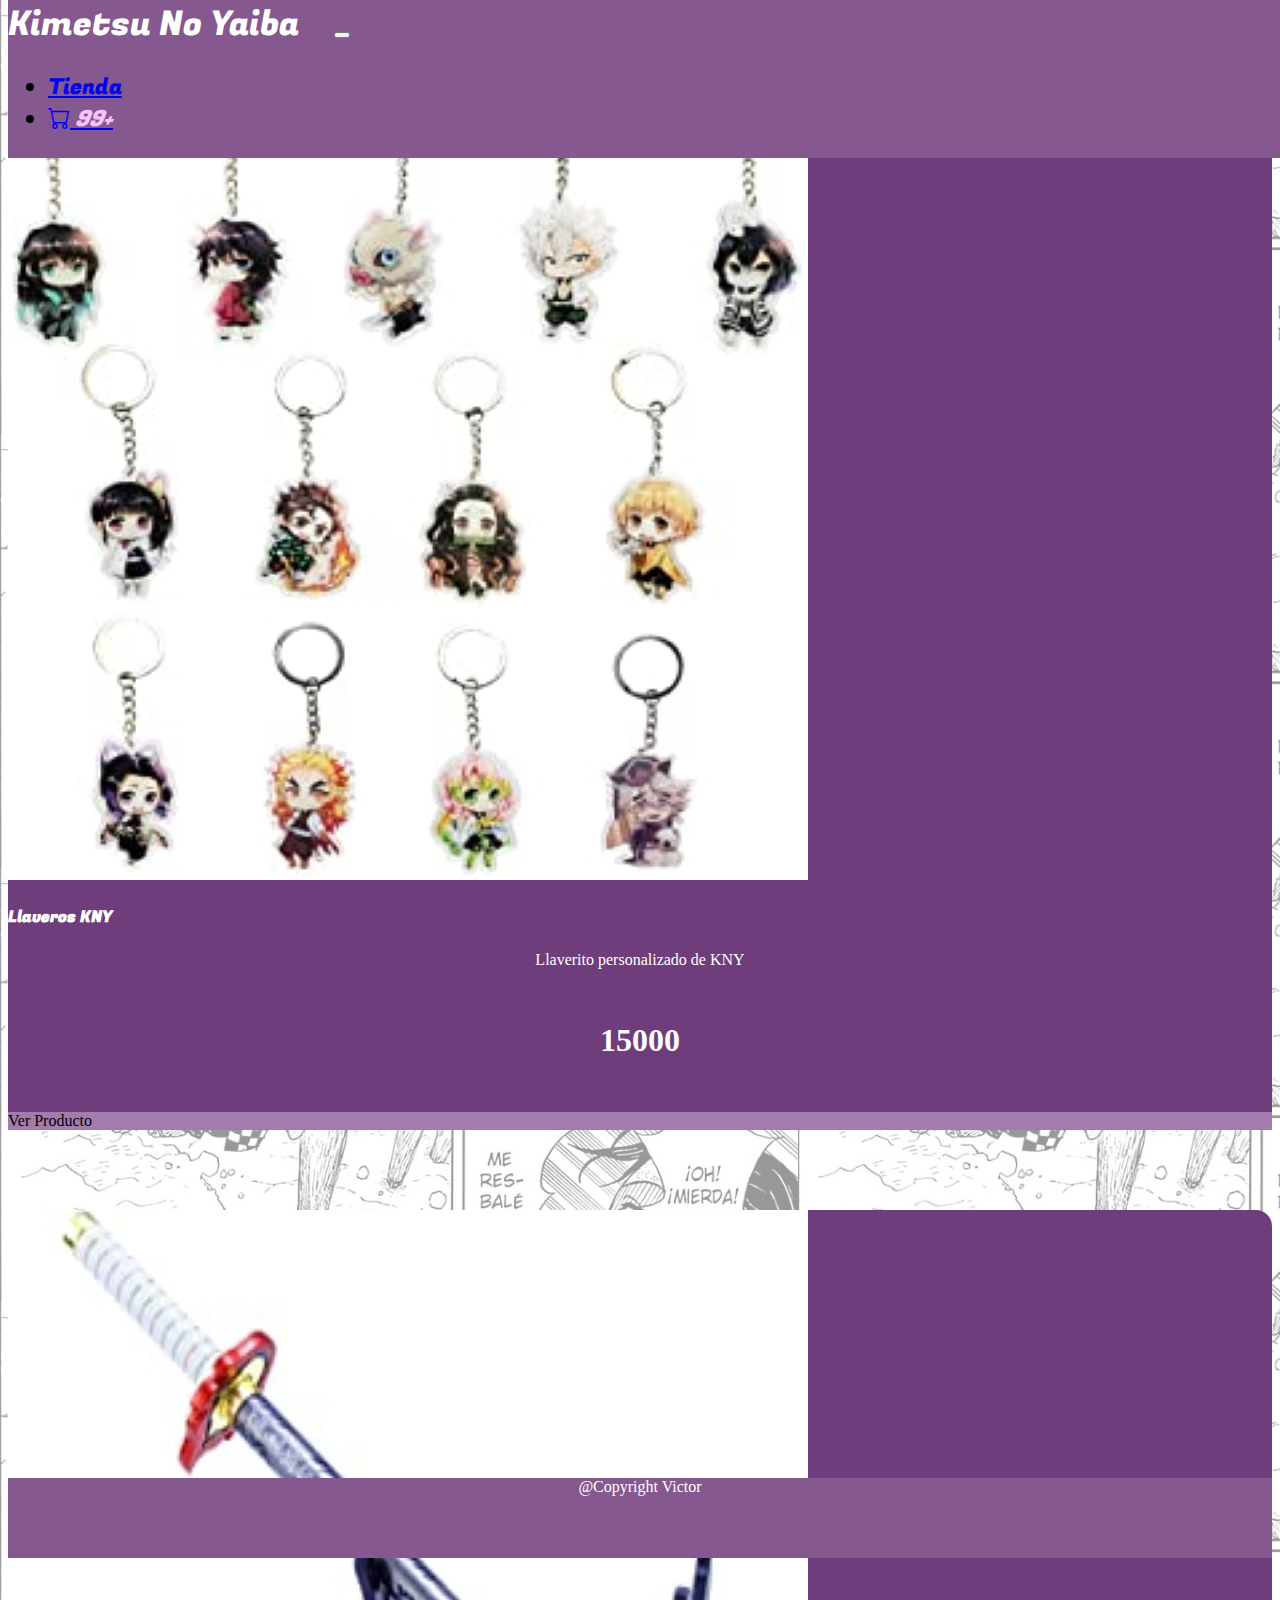
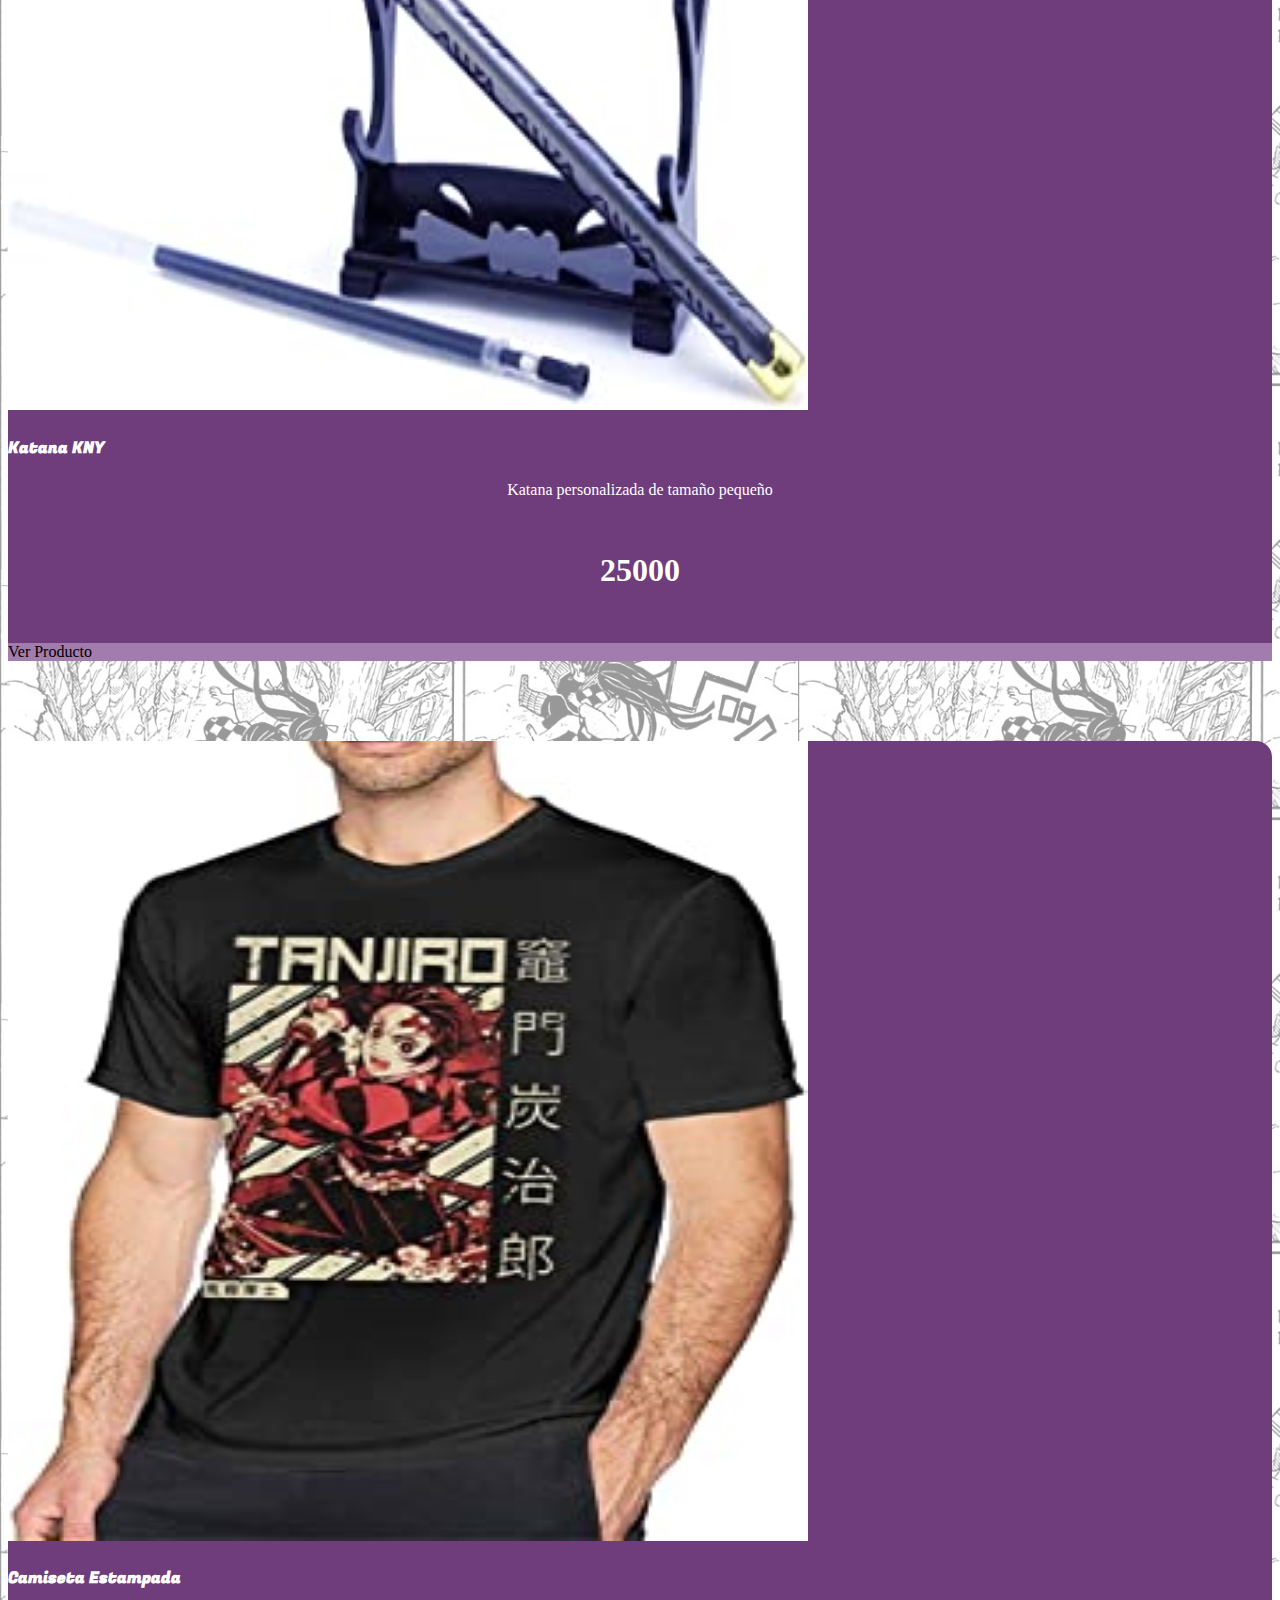
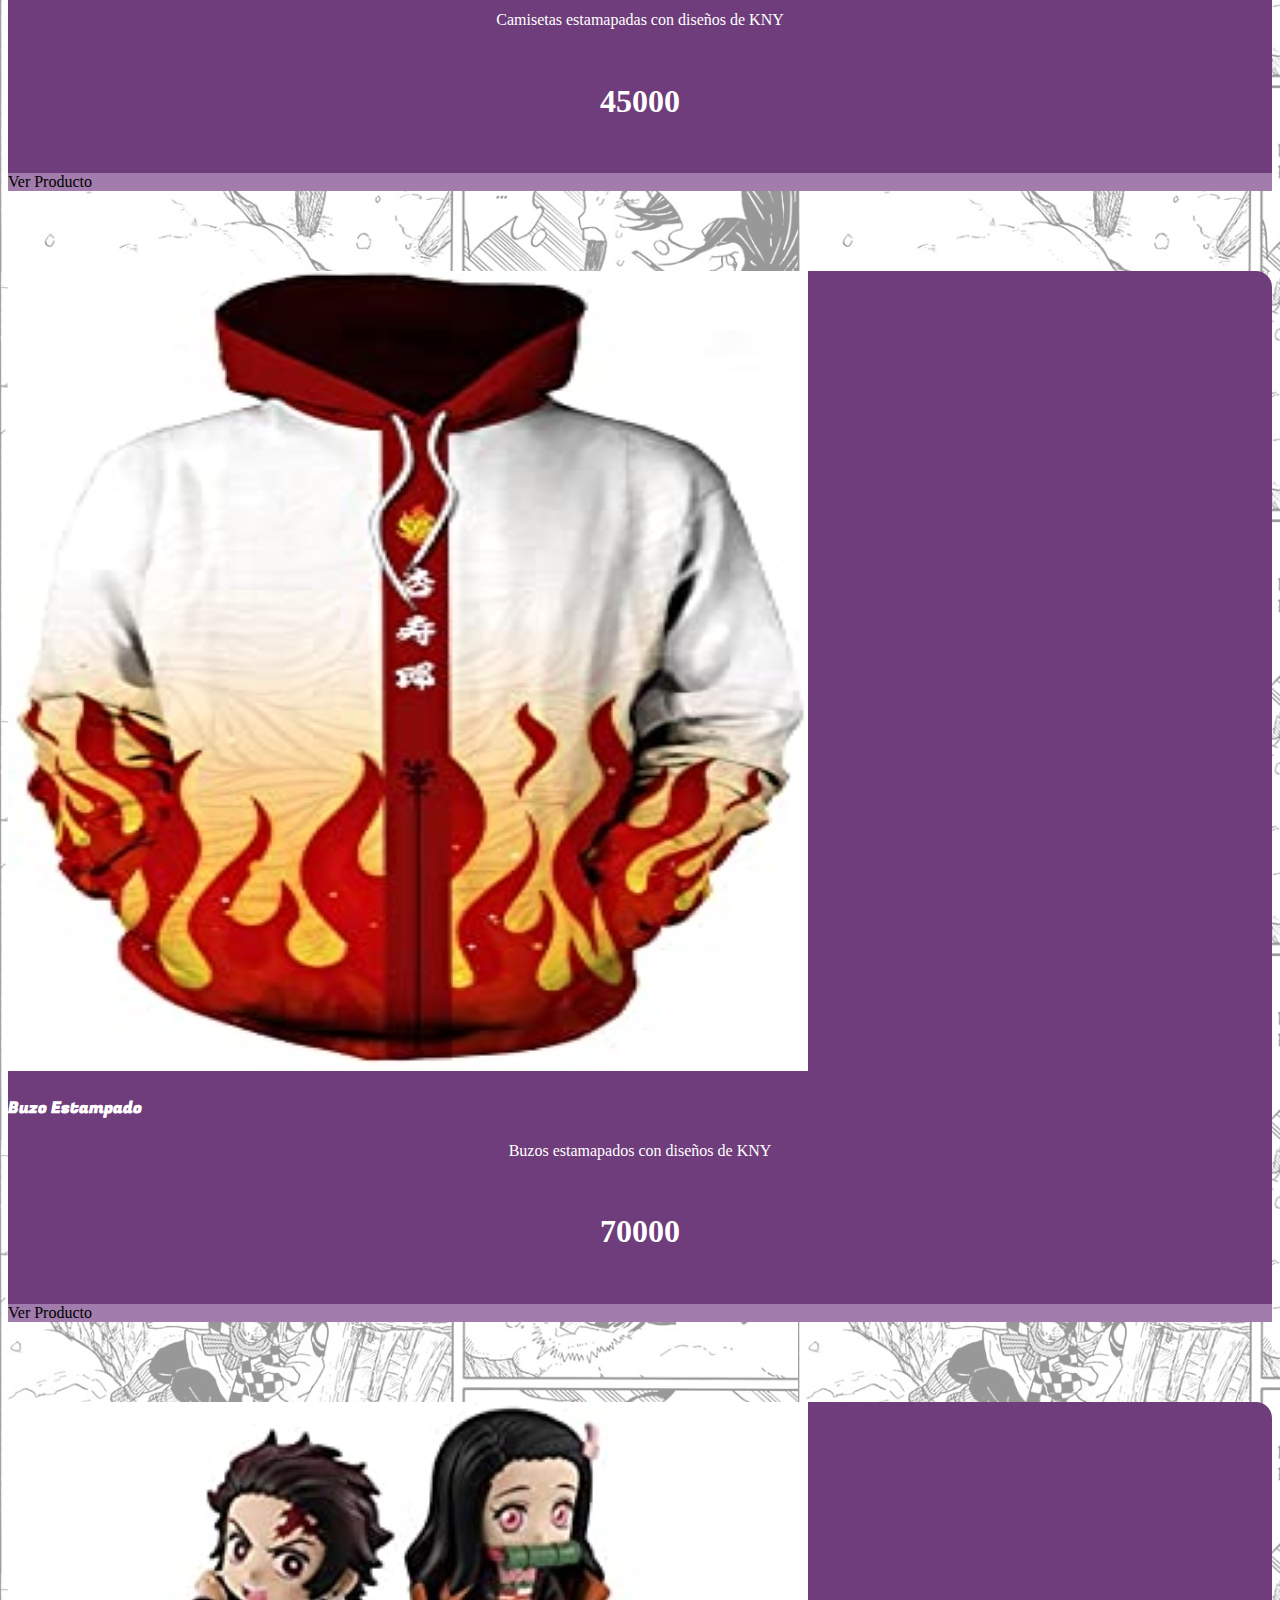
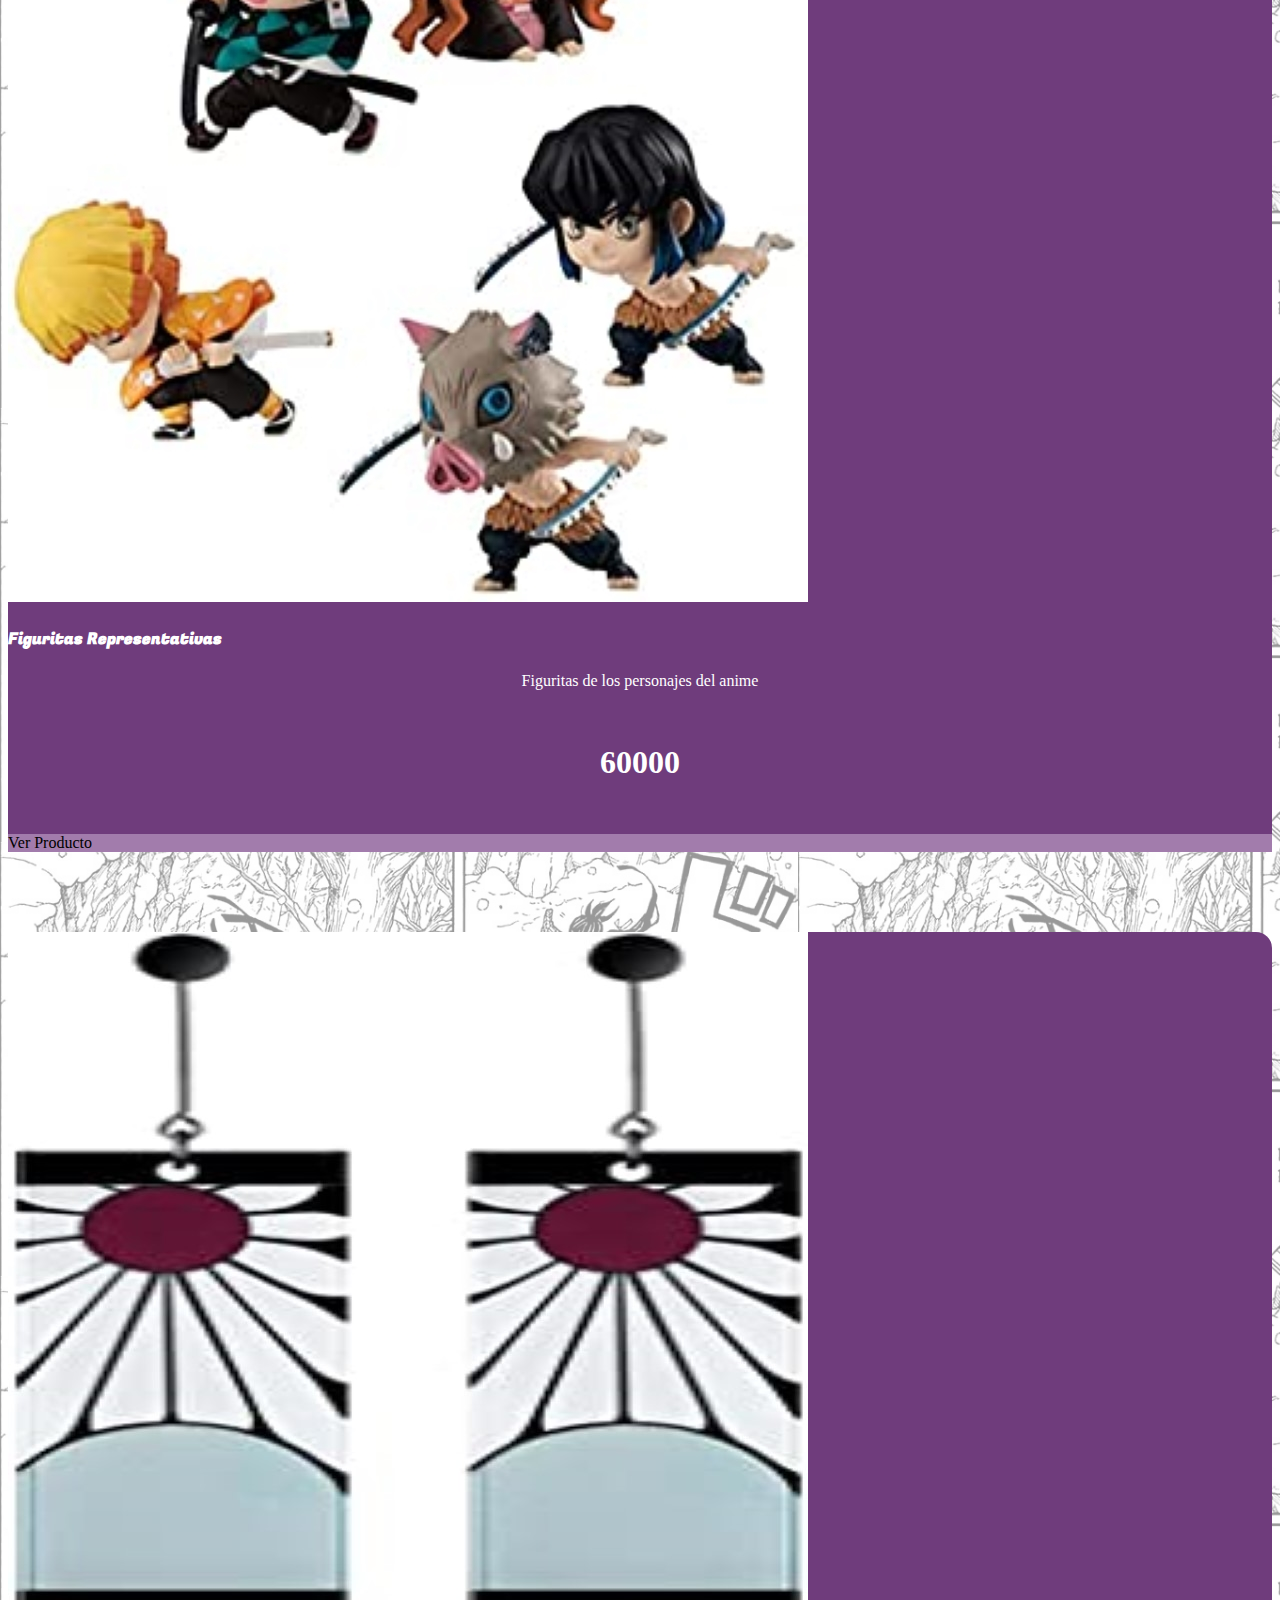
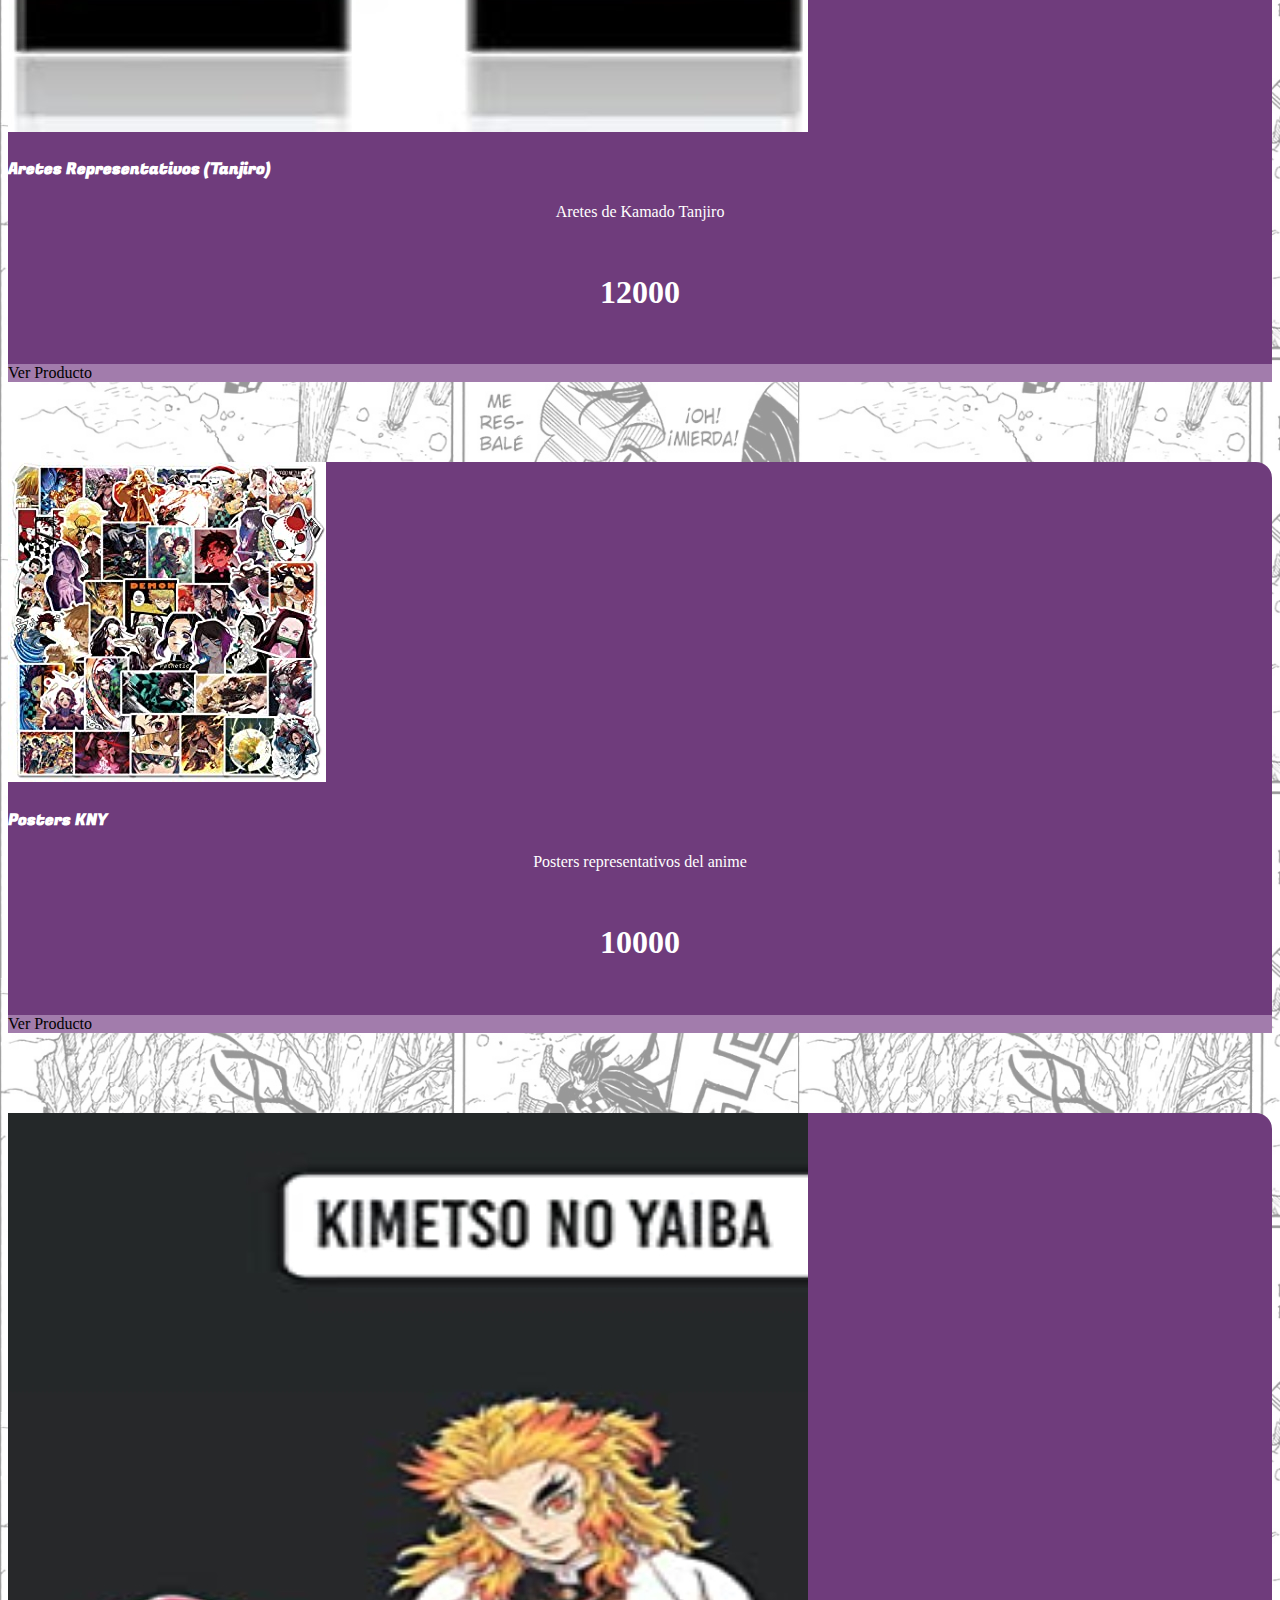
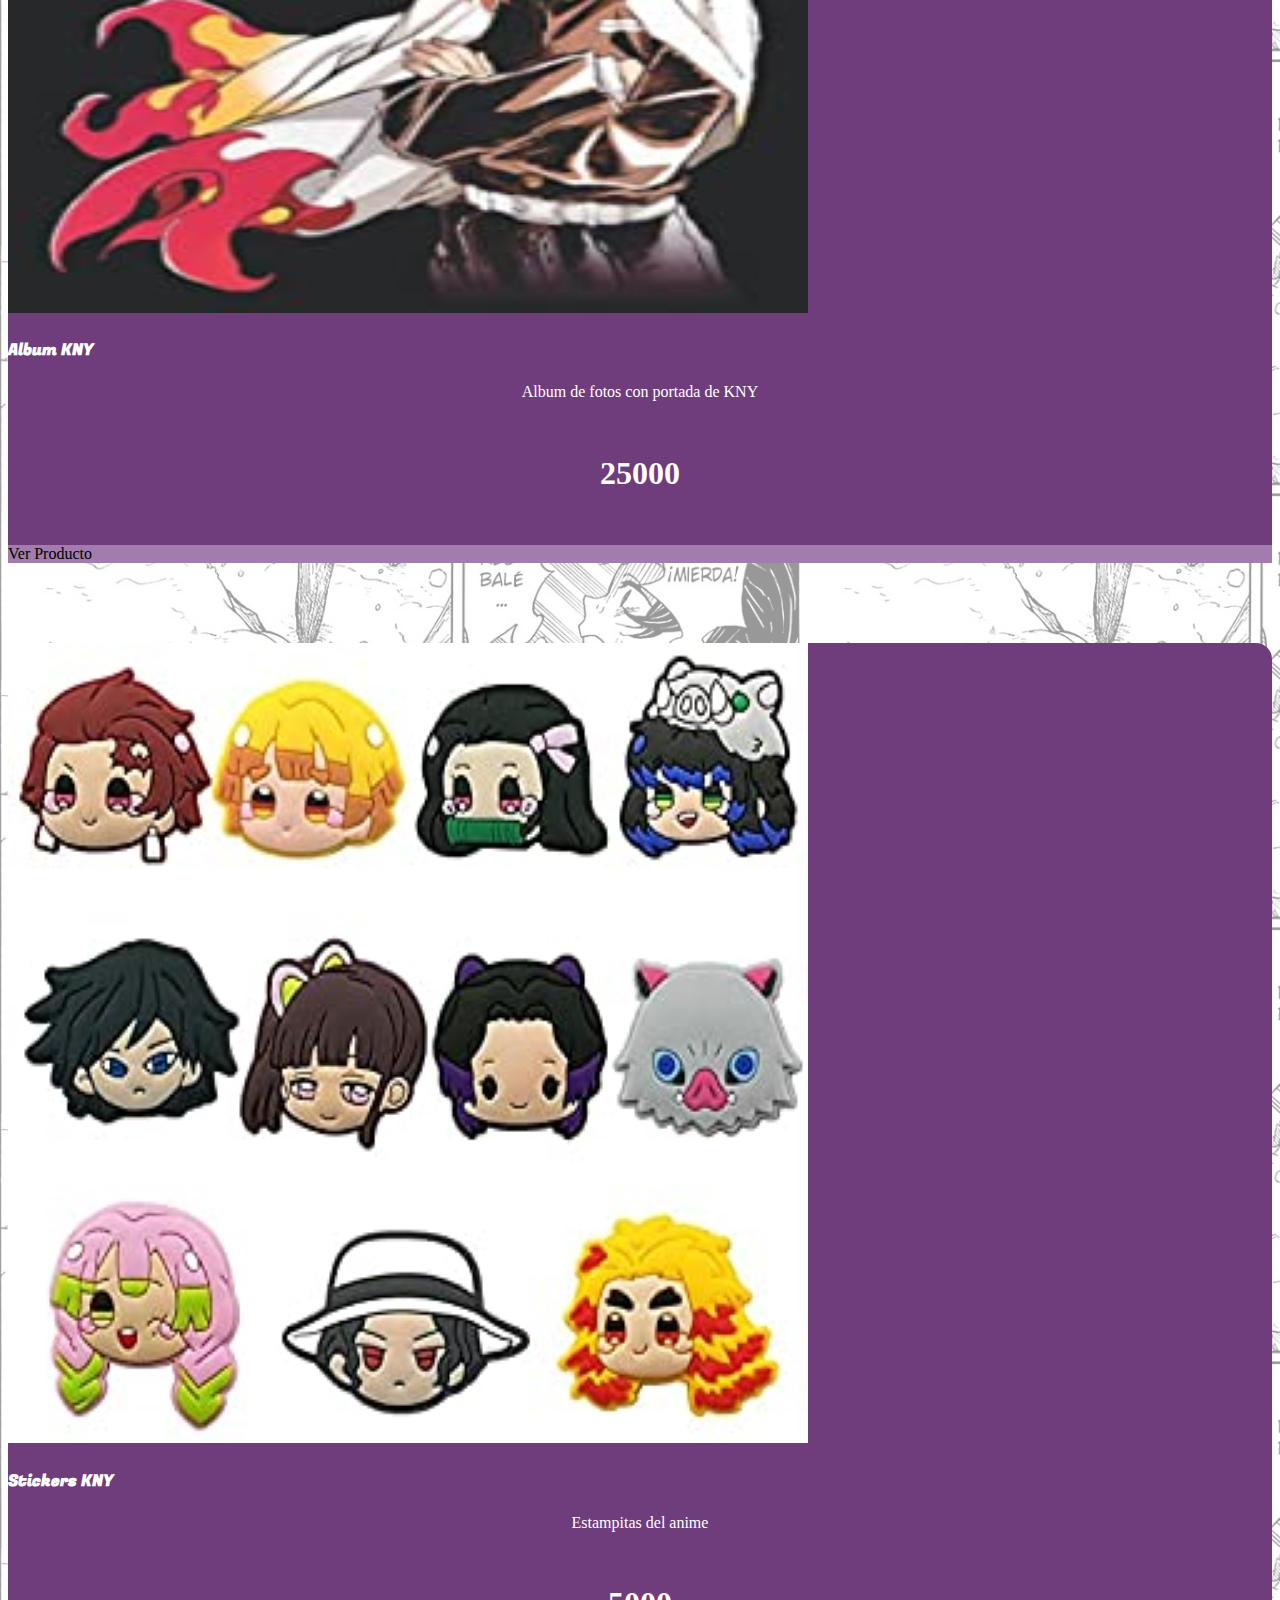
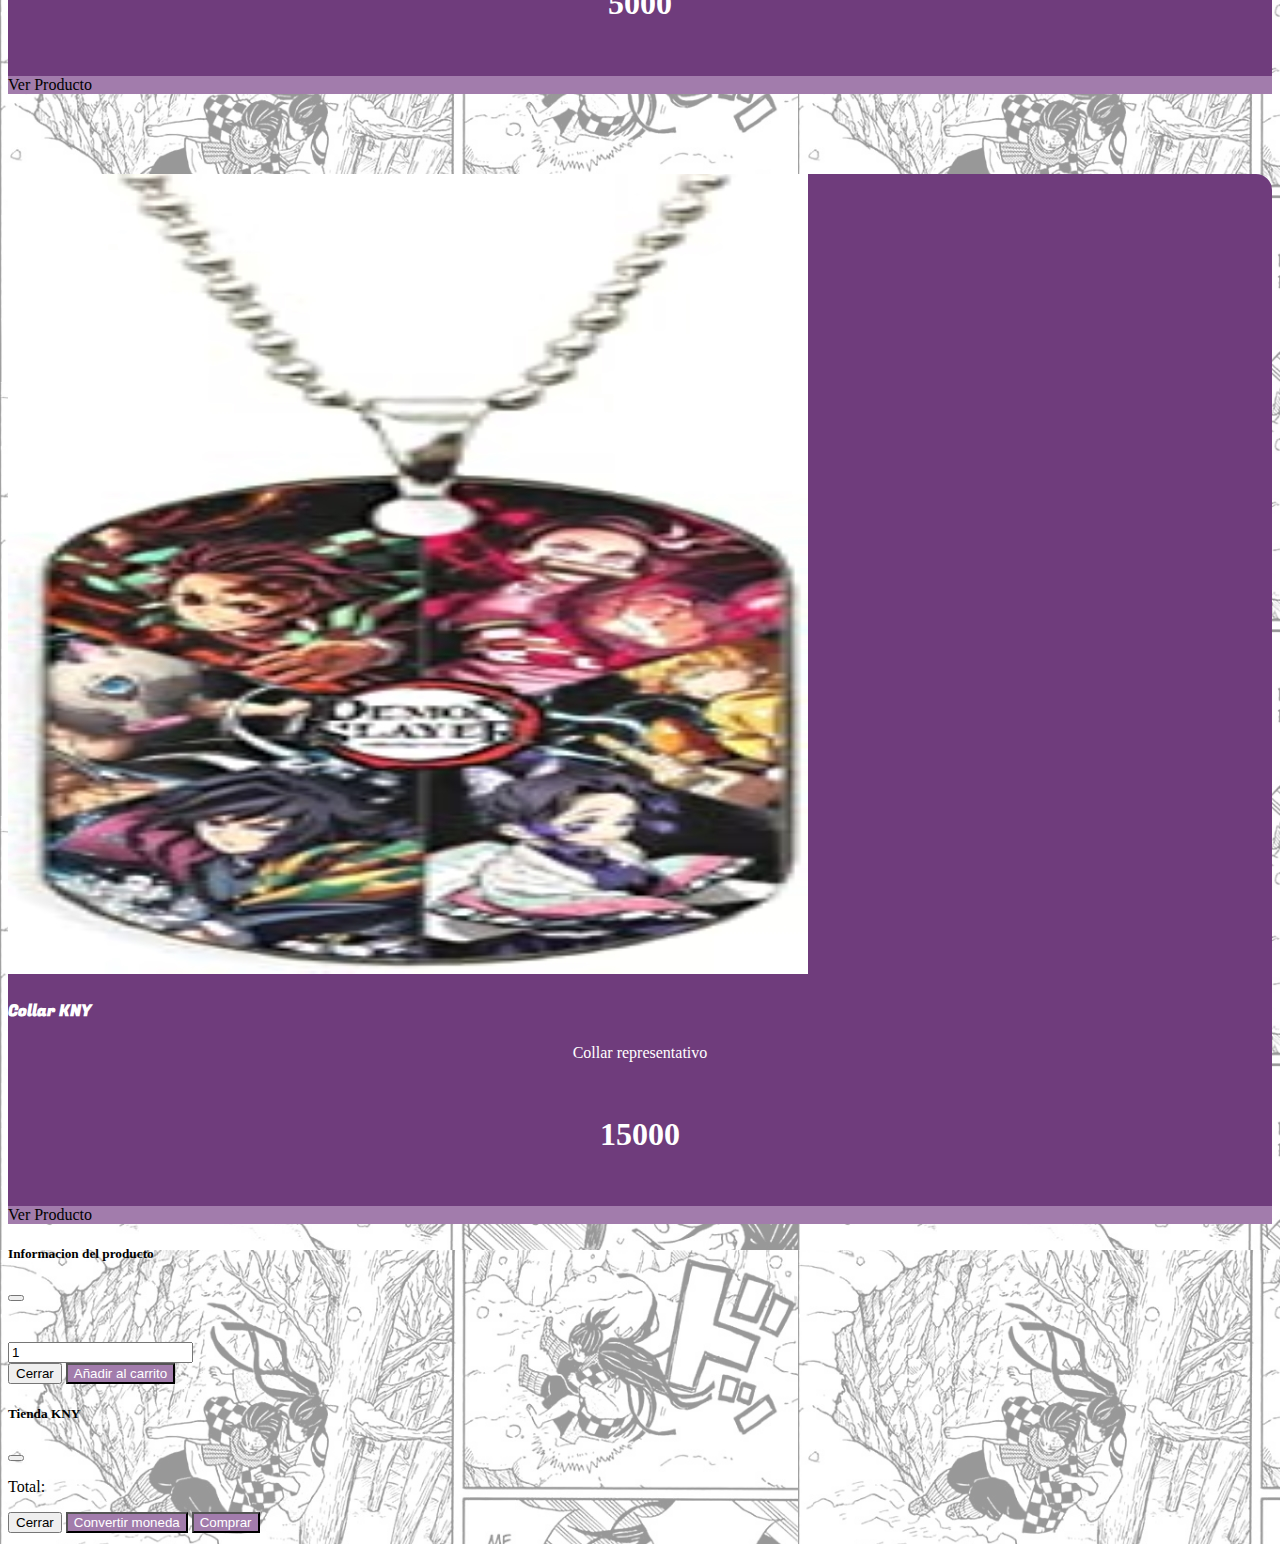
<file: tienda.html>
<!DOCTYPE html>
<html lang="en">

<head>
  <link rel="icon" href="favicon.png.opdownload">
  <meta charset="UTF-8">
  <meta http-equiv="X-UA-Compatible" content="IE=edge">
  <meta name="viewport" content="width=device-width, initial-scale=1.0">
  <title>Tienda KNY</title>
  <link href="https://cdn.jsdelivr.net/npm/bootstrap@5.1.3/dist/css/bootstrap.min.css" rel="stylesheet"
    integrity="sha384-1BmE4kWBq78iYhFldvKuhfTAU6auU8tT94WrHftjDbrCEXSU1oBoqyl2QvZ6jIW3" crossorigin="anonymous">
  <link rel="stylesheet" href="https://cdnjs.cloudflare.com/ajax/libs/animate.css/4.1.1/animate.min.css" />
  <link rel="stylesheet" href="css/estilos.css">
  <link rel="preconnect" href="https://fonts.googleapis.com">
  <link rel="preconnect" href="https://fonts.gstatic.com" crossorigin>
  <link href="https://fonts.googleapis.com/css2?family=Fugaz+One&display=swap" rel="stylesheet">
  <link rel="stylesheet" href="https://cdn.jsdelivr.net/npm/bootstrap-icons@1.8.1/font/bootstrap-icons.css">
  <link rel="stylesheet" href="/css/modal.css">
</head>

<body class="fondo__pagina">
  <div class="content__tienda">
    <header>
      <nav class="navbar__desing navbar navbar-dark navbar-expand-lg"
        style="position: fixed; z-index: 1000; width: 100%; top: 0;">
        <div class="container-fluid">
          <a class="navbar__desing--title" href="/index.html">Kimetsu No Yaiba</a>
          <button class="navbar-toggler" type="button" data-bs-toggle="collapse"
            data-bs-target="#navbarSupportedContent" aria-controls="navbarSupportedContent" aria-expanded="false"
            aria-label="Toggle navigation">
            <span class="navbar-toggler-icon"></span>
          </button>
          <div class="collapse navbar-collapse" id="navbarSupportedContent">
            <ul class="navbar-nav me-auto mb-2 mb-lg-0">
              <li class="nav-item">
                <a class="nav-link active" aria-current="page" href="/tienda.html">Tienda</a>
              </li>
              <li class="nav-item">
                <a class="nav-link active" aria-current="page" id="ver_carrito" href="#">
                  <i class="bi bi-cart carrito__navbar">
                    <span id="capsula"
                      class="position-absolute top-10 start-10 translate-middle badge rounded-pill cant__productos invisible">
                      99+
                    </span>
                  </i>
                </a>
              </li>
          </div>
        </div>
      </nav>
    </header>
    <main>
      <div class="container-fluid contenedor__productos">
        <div class="row row-cols-1 row-cols-md-5 g-4" id="fila">

        </div>
      </div>
    </main>
    <section>
      <div class="modal fade" id="modal_info" tabindex="-1" aria-labelledby="exampleModalLabel" aria-hidden="true">
        <div class="modal-dialog">
          <div class="modal-content">
            <div class="modal-header">
              <h5 class="titulo__productos--modal">Informacion del producto</h5>
              <button type="button" class="btn-close" data-bs-dismiss="modal" aria-label="Close"></button>
            </div>
            <div class="modal-body">
              <div class="container">
                <div class="row">
                  <div class="col-4">
                    <img alt="" class="w-100 img-fluid" id="foto_info">
                  </div>
                  <div class="col-8">
                    <h4 class="text-center titulo__modal" id="titulo_info"></h4>
                    <p id="desc_producto" class="desc__modal"></p>
                    <p id="precio_producto" class="precio__modal"></p>
                    <div class="mb-3">
                      <label for="exampleInputPassword1" class="form-label"></label>
                      <input type="number" class="form-control" id="cantidad_producto" placeholder="Cantidad" value="1"
                        min="1">
                    </div>
                  </div>
                </div>
              </div>
            </div>
            <div class="modal-footer">
              <button type="button" class="btn btn-secondary" data-bs-dismiss="modal" id="cerrar">Cerrar</button>
              <button type="button" class="btn boton__modal" id="boton_agg">Añadir al carrito</button>
            </div>
          </div>
        </div>
      </div>
    </section>

    <section>
      <div class="modal fade" id="resumen_compra" tabindex="-1" aria-labelledby="exampleModalLabel" aria-hidden="true">
        <div class="modal-dialog">
          <div class="modal-content">
            <div class="modal-header">
              <h5 class="modal-title" id="exampleModalLabel">Tienda KNY</h5>
              <button type="button" class="btn-close" data-bs-dismiss="modal" aria-label="Close"></button>
            </div>
            <div class="modal-body">
              <div class="container" id="base_carro">

              </div>
            </div>
            <div class="modal-footer">
              <p>Total: </p>
              <p id="total_modal" style="float: left;"></p>
              <button type="button" class="btn btn-secondary" data-bs-dismiss="modal">Cerrar</button>
              <button type="button" class="btn boton__modal" id="conversor" value="0">Convertir moneda</button>
              <button type="button" class="btn boton__modal">Comprar</button>
            </div>
          </div>
        </div>
      </div>
    </section>
  </div>




  <footer style="background-color: #855890;">
    <div class="container-fluid footer">
      <div class="row">
        <p style="color: white; text-align: center; margin-top: 1.5em;">@Copyright Victor</p>
      </div>
    </div>
  </footer>


</body>
<script src="/js/controlador.js" type="module"></script>
<script src="https://cdn.jsdelivr.net/npm/bootstrap@5.1.3/dist/js/bootstrap.bundle.min.js"
  integrity="sha384-ka7Sk0Gln4gmtz2MlQnikT1wXgYsOg+OMhuP+IlRH9sENBO0LRn5q+8nbTov4+1p" crossorigin="anonymous"></script>

</html>
</file>
<file: css/estilos.css>
body{
    background-image: url("/img/fondo.png");
}

.fondo{
    height: fit-content;
}

.content{
    width: 100%;
    height: 793px;
}

.content__tienda{
    width: 100%;
    height: 1350px;
}

.fondo_cabecera{
    background-color: black;
}

.imagen_cabecera{
    width: 100%;
}

.navbar__desing{
    background-color: #855890;
    font-family: 'Fugaz One', cursive;
    font-size: 1.4em;
}

.navbar__desing--title{
    font-size: 1.5em;
    color: white;
    margin-right: 30px ;
    text-decoration: none;
}

.form__desing{
    font-size: 1.2em;
    color: black;
    margin-right: 30px ;
    text-decoration: none;
    font-family: 'Fugaz One', cursive;
}

.navbar__desing--registro{
    font-size: 1em;
    color: white;
    margin-right:  5px;
    text-decoration: none;
}

.navbar__desing--registro:hover{
    color: white;
}

.navbar__desing--title:hover{
    color: white;
}

.contenedor__productos{
    margin-top: 2px;
    margin-bottom: 2px;
}

.fstdiv__title{
    margin-top: 3em;
    margin-bottom: 3em;
    display: block;
    text-align: center;
    font-family: 'Fugaz One', cursive;
    font-size: 300%;
}

.div__historia{
    margin-top: 3em;
    margin-bottom: 3em;
}

.div__fondo--personajes{
    background-color: #855890;
    height: fit-content;
}

.boton__tarjeta{
    background: #A27CAC;
    display: block;
    margin-left: auto;
    margin-right: auto;
}

.boton__tarjeta:hover{
    background: #855F8F;
}

.fondo__tarjeta{
    background-color: lightgray;
}

.div__datoscuriosos{
    margin-top: 6em;
    margin-bottom: 6em;
}

.fondo__pagina{
}

.tarjeta__producto{
    border-radius: 1em;
    background-color: #6f3c7c;
    margin-top: 5em;
}

.boton__personajes{
    background:#6f3c7c ;
}

.boton__personajes:hover{
     background: #855890; 
}

/*carrito*/

.cant__productos{
    color: #F9C2FE;
}

/*footer*/

footer{
    margin-top: 3em;
    height: 5em;
    background-color: #855890;
    position: relative;
    width: 100%;
}

.navbar__cerrar{
    color: white;
    text-decoration: none;
}

.navbar__cerrar:hover{
    color: white;
}
</file>
<file: css/modal.css>
/*Modal*/

.precio__modal{
    color: #6f3c7c;
    font-weight: 700;
    font-size: 1.2em;
}

.titulo__modal{
    font-family: 'Fugaz One', cursive;
}

.boton__modal{
    background: #A27CAC;
    color: white;
}

.boton__modal:hover{
    background: #855F8F;
    color: white;
}

.cantidad__modal{
    width: 30%;
}
</file>
